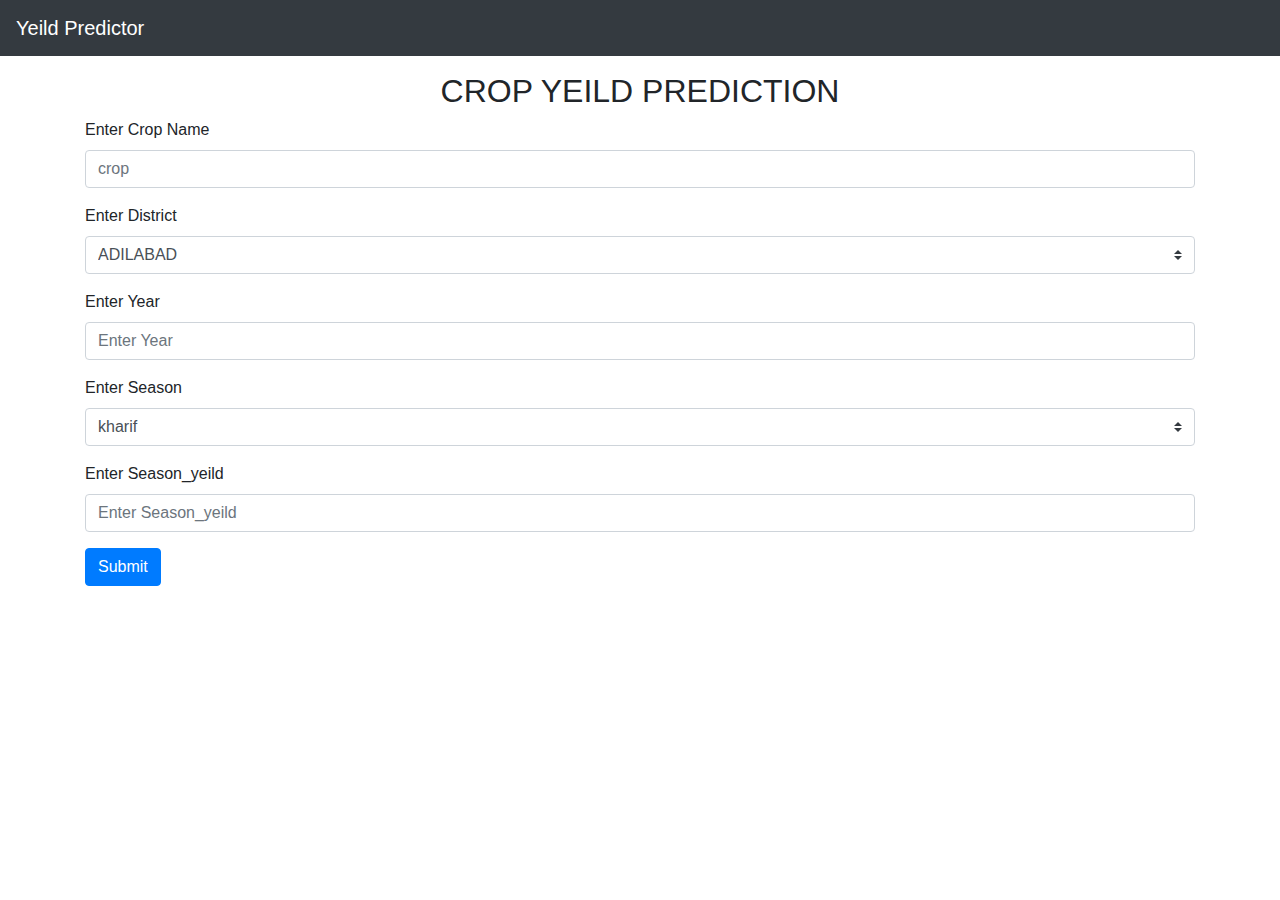
<file: templates/index.html>
<!doctype html>
<html lang="en">
  <head>
    
    <!-- Required meta tags -->
    <meta charset="utf-8">
    <meta name="viewreport" content="width=device-width, initial-scale=1, shrink-to-fit=no">

    <!-- Bootstrap CSS -->
    <link rel="stylesheet" href="https://maxcdn.bootstrapcdn.com/bootstrap/4.0.0/css/bootstrap.min.css" integrity="sha384-Gn5384xqQ1aoWXA+058RXPxPg6fy4IWvTNh0E263XmFcJlSAwiGgFAW/dAiS6JXm" crossorigin="anonymous">

    <title>Crop Yeild Prediction</title>
  </head>
  <body>
    <!-- <h1>Project</h1> -->

    <nav class="navbar navbar-expand-lg navbar-dark bg-dark" style="background-color: #e3f2fd;">
      <a class="navbar-brand" href="/">Yeild Predictor</a>
      <button class="navbar-toggler" type="button" data-toggle="collapse" data-target="#navbarNav" aria-controls="navbarNav" aria-expanded="false" aria-label="Toggle navigation">
        <span class="navbar-toggler-icon"></span>
      </button>
      <div class="collapse navbar-collapse" id="navbarNav">
        
      </div>
    </nav>

    <div class='container'>
      <h2 class="text-center mt-3">CROP YEILD PREDICTION</h2>
      <form action="/" method="POST">
        <div class="form-group">
          <label for="Crop">Enter Crop Name</label>
          <input type="text" class="form-control" id="Crop" name="Crop" placeholder="crop">
        </div>

        

        <div class="form-group">
          <label for="Dist_id">Enter District </label>
          <select class="form-control custom-select" name = "Dist_id" id="Dist_id">
            <option value="1">ADILABAD</option>
            <option value="2">BHADRADRI</option>
            <option value="3">HYDERABAD</option>
            <option value="4">JAGTIAL</option>
            <option value="5">JANGAON</option>
            <option value="6">JAYASHANKAR</option>
            <option value="7">JOGULAMBA</option>
            <option value="8">KAMAREDDY</option>
            <option value="9">KARIMNAGAR</option>
            <option value="10">KHAMMAM</option>
            <option value="11">KOMARAM BHEEM</option>
            <option value="12">MAHABUBNAGAR</option>
            <option value="13">MANCHERIAL</option>
            <option value="14">MEDAK</option>
            <option value="15">MEDCHAL MALKAJ</option>
            <option value="16">MAHABUBABAD</option>
            <option value="18">NAGARKURNOOL</option>
            <option value="19">NALAGONDA</option>
            <option value="21">NIRMAL</option>
            <option value="22">NIZAMABD</option>
            <option value="23">PEDDAPALLI</option>
            <option value="24">RAJANNA</option>
            <option value="25">RANGAREDDY</option>
            <option value="26">SANGAREDDY</option>
            <option value="27">SIDDIPET</option>
            <option value="28">SURYAPET</option>
            <option value="29">VIKARABAD</option>
            <option value="30">WANAPARTHY</option>
            <option value="31">WARANGAL RURAL</option>
            <option value="32">WARANGAL URBAN</option>
            <option value="33">YADADRI</option>
            

          </select>
        </div>

        <div class="form-group">
          <label for="Year">Enter Year</label>
          <input type="text" class="form-control" id="Year" name="Year" placeholder="Enter Year">
        </div>

        <div class="form-group">
          <label for="Season">Enter Season</label>
          <select class="form-control custom-select" name = "Season" id="Season">
            <option value="1">kharif</option>
            <option value="0">rabi</option>
          </select>
        </div>

        <div class="form-group">
          <label for="Season_yeild">Enter Season_yeild</label>
          <input type="text" class="form-control" id="Season_yeild" name="Season_yeild" placeholder="Enter Season_yeild">
        </div>
        
        <button class="btn btn-primary">Submit</button>
      </form>
    </div>
    

    <!-- Optional JavaScript -->
    <!-- jQuery first, then Popper.js, then Bootstrap JS -->
    <script src="https://code.jquery.com/jquery-3.2.1.slim.min.js" integrity="sha384-KJ3o2DKtIkvYIK3UENzmM7KCkRr/rE9/Qpg6aAZGJwFDMVNA/GpGFF93hXpG5KkN" crossorigin="anonymous"></script>
    <script src="https://cdnjs.cloudflare.com/ajax/libs/popper.js/1.12.9/umd/popper.min.js" integrity="sha384-ApNbgh9B+Y1QKtv3Rn7W3mgPxhU9K/ScQsAP7hUibX39j7fakFPskvXusvfa0b4Q" crossorigin="anonymous"></script>
    <script src="https://maxcdn.bootstrapcdn.com/bootstrap/4.0.0/js/bootstrap.min.js" integrity="sha384-JZR6Spejh4U02d8jOt6vLEHfe/JQGiRRSQQxSfFWpi1MquVdAyjUar5+76PVCmYl" crossorigin="anonymous"></script>
  </body>
</html>
</file>
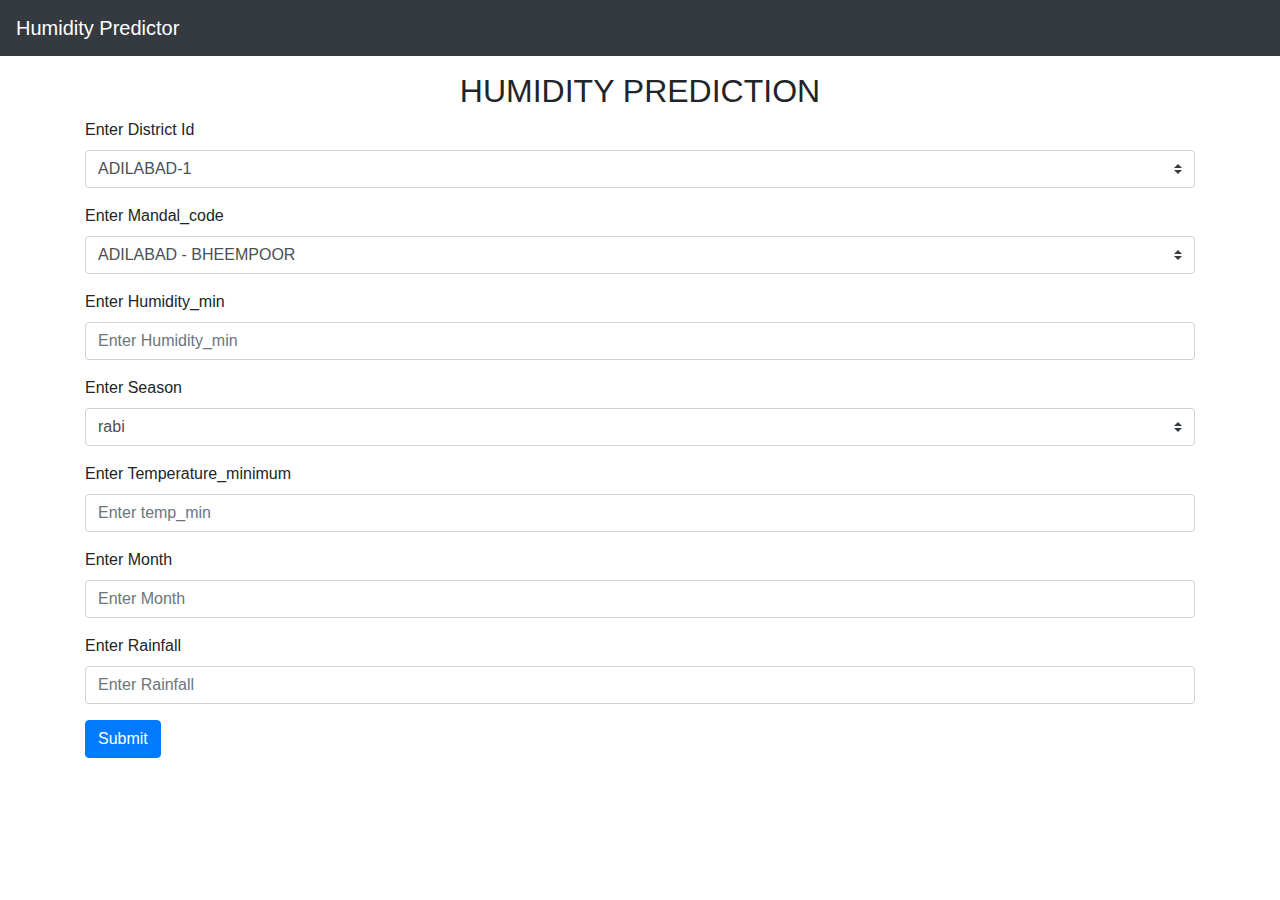
<file: templates/humi.html>
<!doctype html>
<html lang="en">
  <head>
    <!-- Required meta tags -->
    <meta charset="utf-8">
    <meta name="viewreport" content="width=device-width, initial-scale=1, shrink-to-fit=no">

    <!-- Bootstrap CSS -->
    <link rel="stylesheet" href="https://maxcdn.bootstrapcdn.com/bootstrap/4.0.0/css/bootstrap.min.css" integrity="sha384-Gn5384xqQ1aoWXA+058RXPxPg6fy4IWvTNh0E263XmFcJlSAwiGgFAW/dAiS6JXm" crossorigin="anonymous">

    <title>Humidity Prediction</title>
  </head>
  <body>
    <!-- <h1>Project</h1> -->

    <nav class="navbar navbar-expand-lg navbar-dark bg-dark" style="background-color: #e3f2fd;">
      <a class="navbar-brand" href="/">Humidity Predictor</a>
      <button class="navbar-toggler" type="button" data-toggle="collapse" data-target="#navbarNav" aria-controls="navbarNav" aria-expanded="false" aria-label="Toggle navigation">
        <span class="navbar-toggler-icon"></span>
      </button>
      <div class="collapse navbar-collapse" id="navbarNav">
        
      </div>
    </nav>

    <div class='container'>
      <h2 class="text-center mt-3">HUMIDITY PREDICTION</h2>
      <form action="/" method="POST">

        <div class="form-group">
          <label for="Dist_id">Enter District Id</label>
          <select class="form-control custom-select" name = "Dist_id" id="Dist_id">
            <option value="1">ADILABAD-1</option>
            <option value="11">KOMARAM BHEEM-11</option>
            <option value="13">MANCHERIAL-13</option>
            <option value="21">NIRMAL-21</option>
            <option value="22">NIZAMABAD-22</option>
          </select>
        </div>

        <div class="form-group">
          <label for="Mandal_Code">Enter Mandal_code</label>
          <select class="form-control custom-select" name = "Mandal_Code" id="Mandal_Code">
            <option value="61">ADILABAD - BHEEMPOOR</option>
            <option value="193">ADILABAD - JAINAD</option>
            <option value="54">ADILABAD - BELA</option>
            <option value="143">ADILABAD - GADIGUDA</option>
            <option value="380">ADILABAD - NARNOOR</option>
            <option value="187">ADILABAD - INDERAVELLY</option>
            <option value="165">ADILABAD - GUDIHATHNUR</option>
            <option value="6">ADILABAD - ADILABAD RURAL</option>
            <option value="7">ADILABAD - ADILABAD URBAN</option>
            <option value="327">ADILABAD - MAVALA</option>
            <option value="512">ADILABAD - TAMSI</option>
            <option value="511">ADILABAD - TALAMADUGU</option>
            <option value="50">ADILABAD - BAZARHATHNOOR</option>
            <option value="72">ADILABAD - BOATH</option>
            <option value="398">ADILABAD - NERADIGONDA</option>
            <option value="185">ADILABAD - ICHODA</option>
            <option value="496">ADILABAD - SIRIKONDA</option>
            <option value="194">KOMARAM BHEEM ASIFABAD - JAINOOR</option>
            <option value="499">KOMARAM BHEEM ASIFABAD - SIRPUR_U</option>
            <option value="284">KOMARAM BHEEM ASIFABAD - LINGAPUR</option>
            <option value="535">KOMARAM BHEEM ASIFABAD - TIRYANI</option>
            <option value="463">KOMARAM BHEEM ASIFABAD - REBBANA</option>
            <option value="27">KOMARAM BHEEM ASIFABAD - ASIFABAD</option>
            <option value="233">KOMARAM BHEEM ASIFABAD - KERAMERI</option>
            <option value="565">KOMARAM BHEEM ASIFABAD - WANKDI</option>
            <option value="208">KOMARAM BHEEM ASIFABAD - KAGAZNAG</option>
            <option value="498">KOMARAM BHEEM ASIFABAD - SIRPUR_T</option>
            <option value="269">KOMARAM BHEEM ASIFABAD - KOUTHALA</option>
            <option value="100">KOMARAM BHEEM ASIFABAD - CHINTALA MANEPALLY</option>
            <option value="53">KOMARAM BHEEM ASIFABAD - BEJJUR</option>
            <option value="434">KOMARAM BHEEM ASIFABAD - PENCHIKAIPET</option>
            <option value="110">KOMARAM BHEEM ASIFABAD - DAHEGAO</option>
            <option value="200">MANCHERIAL - JANNARAM</option>
            <option value="115">MANCHERIAL - DANDEPALLE</option>
            <option value="286">MANCHERIAL - LUXETTIPET</option>
            <option value="171">MANCHERIAL - HAJIPUR</option>
            <option value="228">MANCHERIAL - KASIPET</option>
            <option value="513">MANCHERIAL - TANDUR</option>
            <option value="60">MANCHERIAL - BHEEMINI</option>
            <option value="223">MANCHERIAL - KANNEPALLI</option>
            <option value="555">MANCHERIAL - VEMANAPALLE</option>
            <option value="397">MANCHERIAL - NENNAL</option>
            <option value="55">MANCHERIAL - BELLAMPALLE</option>
            <option value="313">MANCHERIAL - MANDAMARRI</option>
            <option value="387">MANCHERIAL - NASPUR</option>
            <option value="195">MANCHERIAL - JAIPUR</option>
            <option value="63">MANCHERIAL - BHIMARAM</option>
            <option value="88">MANCHERIAL - CHENNUR</option>
            <option value="261">MANCHERIAL - KOTAPALLE</option>
            <option value="272">NIRMAL - KUBEER</option>
            <option value="516">NIRMAL - TANUR</option>
            <option value="47">NIRMAL - BASAR</option>
            <option value="346">NIRMAL - MUDHOLE</option>
            <option value="57">NIRMAL - BHAINSA</option>
            <option value="276">NIRMAL - KUNTALA</option>
            <option value="383">NIRMAL - NARSAPUR_G</option>
            <option value="285">NIRMAL - LOKESWARAM</option>
            <option value="128">NIRMAL - DILAWARPUR</option>
            <option value="475">NIRMAL - SARANGAPUR</option>
            <option value="402">NIRMAL - NIRMAL</option>
            <option value="403">NIRMAL - NIRMAL_RURAL</option>
            <option value="501">NIRMAL - SOAN</option>
            <option value="279">NIRMAL - LAXMANCHANDA</option>
            <option value="309">NIRMAL - MAMDA</option>
            <option value="433">NIRMAL - PEMBI</option>
            <option value="240">NIRMAL - KHANAPUR</option>
            <option value="206">NIRMAL - KADDAMPEDDUR</option>
            <option value="117">NIRMAL - DASTUARABAD</option>
            <option value="389">NIZAMABAD - NAVIPET</option>
            <option value="372">NIZAMABAD - NANDIPET</option>
            <option value="26">NIZAMABAD - ARMUR</option>
            <option value="42">NIZAMABAD - BALKONDA</option>
            <option value="355">NIZAMABAD - MUPKAL</option> 
            <option value="332">NIZAMABAD - MENDORA</option>
            <option value="332">NIZAMABAD - YERGATLA</option>
            <option value="580">NIZAMABAD - KAMMARPALLE</option>
            <option value="217">NIZAMABAD - MORTAD</option>
            <option value="342">NIZAMABAD - VAILPUR</option>
            <option value="545">NIZAMABAD - JAKRANPALLE</option>
            <option value="197">NIZAMABAD - MAKLOOR</option> 
            <option value="302">NIZAMABAD - NIZAMAB</option>
            <option value="404">NIZAMABAD - NIZAMABAD_NORTH</option>
            <option value="574">NIZAMABAD - YEDA_PALLE</option>
            <option value="461">NIZAMABAD - RANJAL</option>
            <option value="73">NIZAMABAD - BODHAN</option>
            <option value="263">NIZAMABAD - KOTGIRI</option>
            <option value="468">NIZAMABAD - RUDRUR</option> 
            <option value="548">NIZAMABAD - VARNI</option>
            <option value="405">NIZAMABAD - NIZAMABAD_RURAL</option>
            <option value="406">NIZAMABAD - NIZAMABAD_SOUTH</option>
            <option value="349">NIZAMABAD - MUGPAL</option>
            <option value="127">NIZAMABAD - DICHPALLE</option>
            <option value="186">NIZAMABAD - INDALWAI</option>
            <option value="125">NIZAMABAD - DHARPALLE</option> 
            <option value="59">NIZAMABAD - BHEEMGAL</option>
            <option value="497">NIZAMABAD - SIRKONDA</option>
            <option value="343">NIZAMABAD - MOSRA</option>
            <option value="82">NIZAMABAD - CHANDUR</option>
                       
          </select>
        </div>

        <div class="form-group">
          <label for="Humidity_min">Enter Humidity_min</label>
          <input type="text" class="form-control" id="Humidity_min" name="Humidity_min" placeholder="Enter Humidity_min">
        </div>

        <div class="form-group">
          <label for="CropSeason_id">Enter Season</label>
          <select class="form-control custom-select" name = "CropSeason_id" id="CropSeason_id">
            <option value="1">rabi</option>
            <option value="2">kharif</option>
          </select>
        </div>
        
        <div class="form-group">
          <label for="Temp_min">Enter Temperature_minimum</label>
          <input type="text" class="form-control" id="Temp_min" name="Temp_min" placeholder="Enter temp_min">
        </div>
       


        <div class="form-group">
          <label for="Date_month">Enter Month</label>
          <input type="text" class="form-control" id="Date_month" name="Date_month" placeholder="Enter Month">
        </div>

        <div class="form-group">
          <label for="Rainfall">Enter Rainfall</label>
          <input type="text" class="form-control" id="Rainfall" name="Rainfall" placeholder="Enter Rainfall">
        </div>

        
        
        <button class="btn btn-primary">Submit</button>
      </form>
    </div>
    

    <!-- Optional JavaScript -->
    <!-- jQuery first, then Popper.js, then Bootstrap JS -->
    <script src="https://code.jquery.com/jquery-3.2.1.slim.min.js" integrity="sha384-KJ3o2DKtIkvYIK3UENzmM7KCkRr/rE9/Qpg6aAZGJwFDMVNA/GpGFF93hXpG5KkN" crossorigin="anonymous"></script>
    <script src="https://cdnjs.cloudflare.com/ajax/libs/popper.js/1.12.9/umd/popper.min.js" integrity="sha384-ApNbgh9B+Y1QKtv3Rn7W3mgPxhU9K/ScQsAP7hUibX39j7fakFPskvXusvfa0b4Q" crossorigin="anonymous"></script>
    <script src="https://maxcdn.bootstrapcdn.com/bootstrap/4.0.0/js/bootstrap.min.js" integrity="sha384-JZR6Spejh4U02d8jOt6vLEHfe/JQGiRRSQQxSfFWpi1MquVdAyjUar5+76PVCmYl" crossorigin="anonymous"></script>
  </body>
</html>
</file>
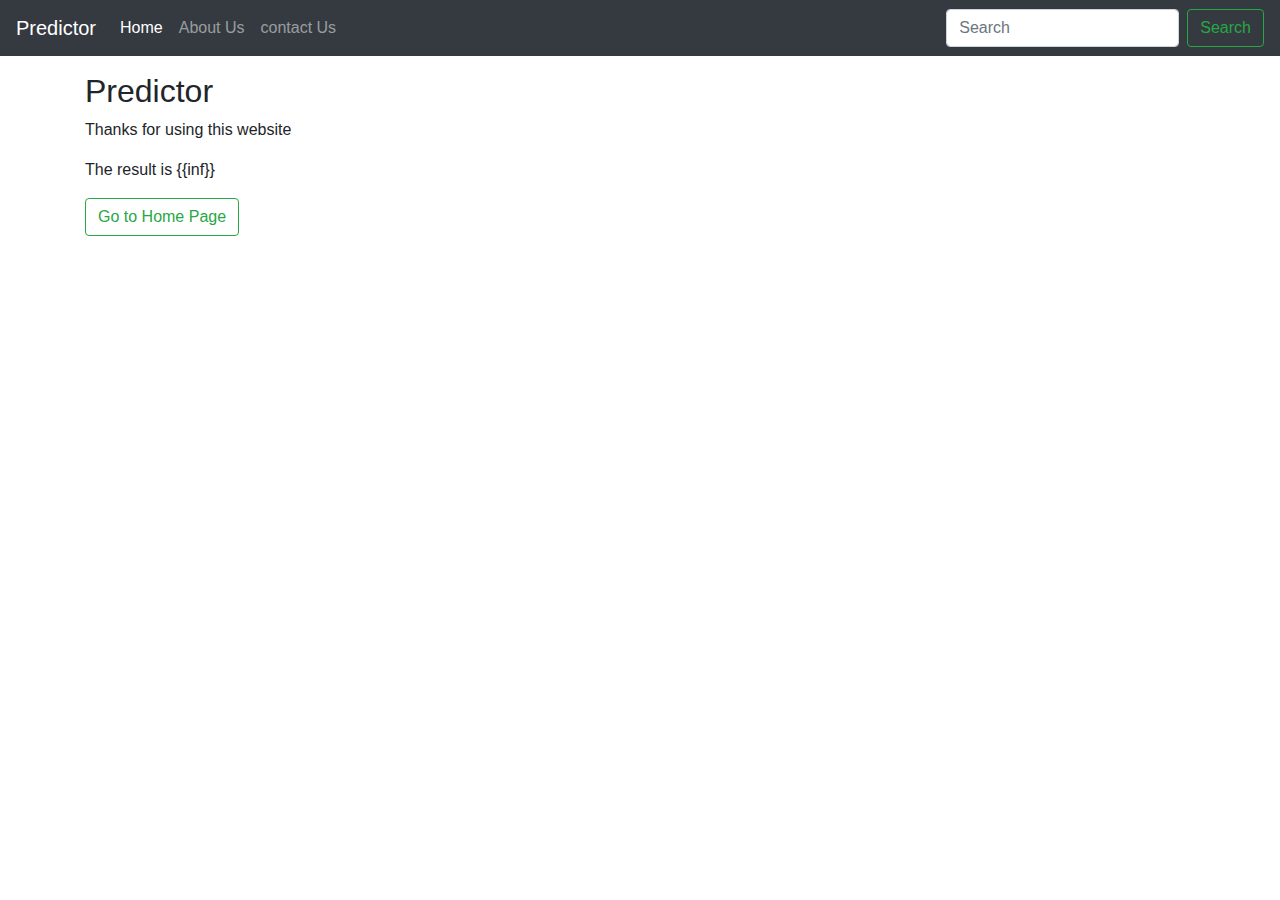
<file: templates/show.html>
<!doctype html>
<html lang="en">
  <head>
    <!-- Required meta tags -->
    <meta charset="utf-8">
    <meta name="viewport" content="width=device-width, initial-scale=1, shrink-to-fit=no">

    <!-- Bootstrap CSS -->
    <link rel="stylesheet" href="https://maxcdn.bootstrapcdn.com/bootstrap/4.0.0/css/bootstrap.min.css" integrity="sha384-Gn5384xqQ1aoWXA+058RXPxPg6fy4IWvTNh0E263XmFcJlSAwiGgFAW/dAiS6JXm" crossorigin="anonymous">

    <title>Predictor</title>
  </head>
  <body>
    <!-- <h1>Project</h1> -->

    <nav class="navbar navbar-expand-lg navbar-dark bg-dark">
      <a class="navbar-brand" href="/">Predictor</a>
      <button class="navbar-toggler" type="button" data-toggle="collapse" data-target="#navbarSupportedContent" aria-controls="navbarSupportedContent" aria-expanded="false" aria-label="Toggle navigation">
        <span class="navbar-toggler-icon"></span>
      </button>
    
      <div class="collapse navbar-collapse" id="navbarSupportedContent">
        <ul class="navbar-nav mr-auto">
          <li class="nav-item active">
            <a class="nav-link" href="/">Home <span class="sr-only">(current)</span></a>
          </li>
          <li class="nav-item">
            <a class="nav-link" href="#">About Us</a>
          </li>
          
          <li class="nav-item">
            <a class="nav-link" href="#">contact Us</a>
          </li>
        </ul>
        <form class="form-inline my-2 my-lg-0">
          <input class="form-control mr-sm-2" type="search" placeholder="Search" aria-label="Search">
          <button class="btn btn-outline-success my-2 my-sm-0" type="submit">Search</button>
        </form>
      </div>
    </nav>

    <div class='container'>
      <h2 class="mt-3">Predictor</h2>
      <p>Thanks for using this website</p>
      <p>The result is {{inf}}</p>
      <a href="/">
          <button class="btn btn-outline-success my-2 my-sm-0" type="submit">Go to Home Page</button>
     </a>
    </div>
    

    <!-- Optional JavaScript -->
    <!-- jQuery first, then Popper.js, then Bootstrap JS -->
    <script src="https://code.jquery.com/jquery-3.2.1.slim.min.js" integrity="sha384-KJ3o2DKtIkvYIK3UENzmM7KCkRr/rE9/Qpg6aAZGJwFDMVNA/GpGFF93hXpG5KkN" crossorigin="anonymous"></script>
    <script src="https://cdnjs.cloudflare.com/ajax/libs/popper.js/1.12.9/umd/popper.min.js" integrity="sha384-ApNbgh9B+Y1QKtv3Rn7W3mgPxhU9K/ScQsAP7hUibX39j7fakFPskvXusvfa0b4Q" crossorigin="anonymous"></script>
    <script src="https://maxcdn.bootstrapcdn.com/bootstrap/4.0.0/js/bootstrap.min.js" integrity="sha384-JZR6Spejh4U02d8jOt6vLEHfe/JQGiRRSQQxSfFWpi1MquVdAyjUar5+76PVCmYl" crossorigin="anonymous"></script>
  </body>
</html>
</file>
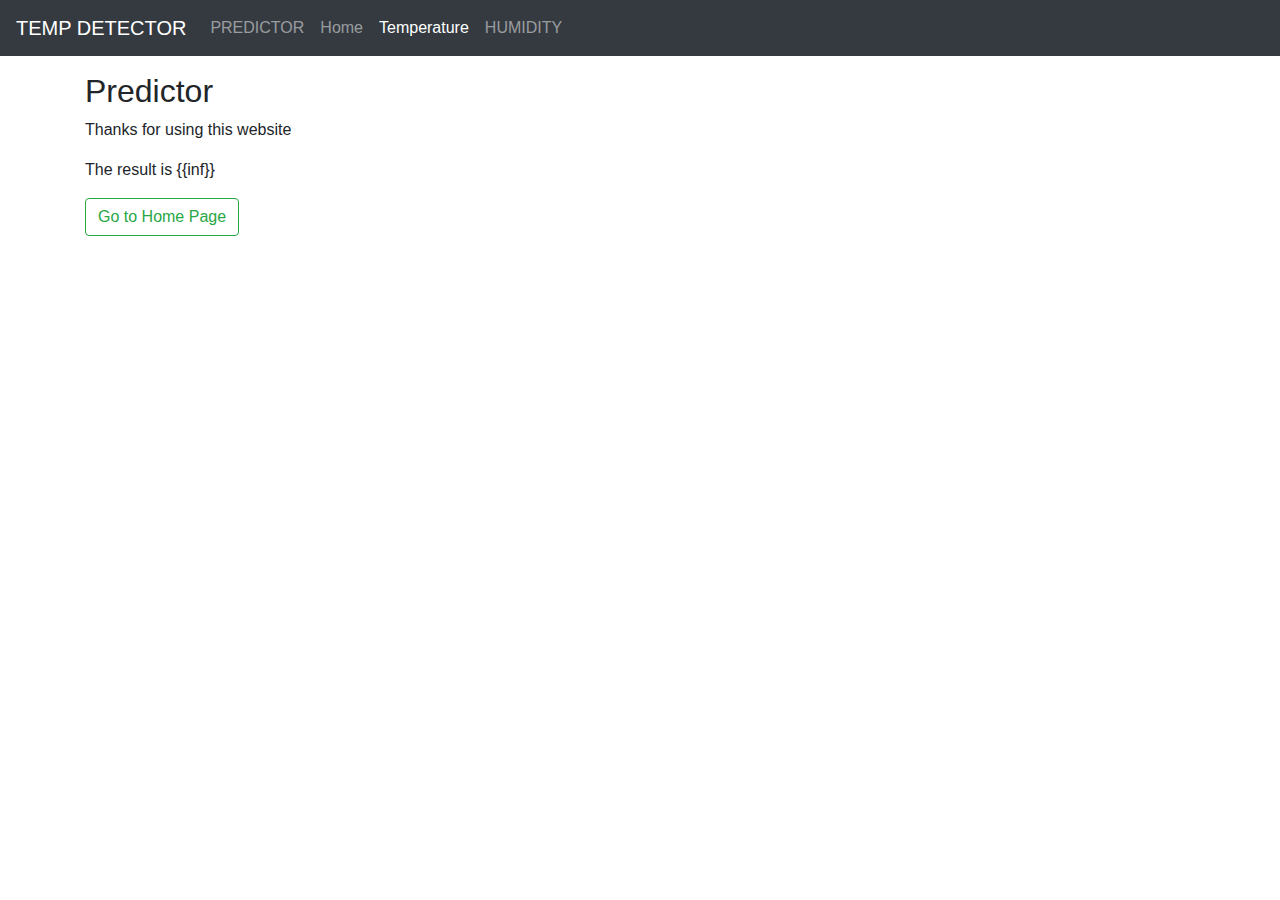
<file: templates/show1.html>
<!doctype html>
<html lang="en">
  <head>
    <!-- Required meta tags -->
    <meta charset="utf-8">
    <meta name="viewport" content="width=device-width, initial-scale=1, shrink-to-fit=no">

    <!-- Bootstrap CSS -->
    <link rel="stylesheet" href="https://maxcdn.bootstrapcdn.com/bootstrap/4.0.0/css/bootstrap.min.css" integrity="sha384-Gn5384xqQ1aoWXA+058RXPxPg6fy4IWvTNh0E263XmFcJlSAwiGgFAW/dAiS6JXm" crossorigin="anonymous">

    <title>Predictor</title>
  </head>
  <body>
    <!-- <h1>Project</h1> -->
   
    </style>

    
    <nav class="navbar navbar-expand-lg navbar-dark bg-dark" style="background-color: #e3f2fd;">
      <a class="navbar-brand" href="/">TEMP DETECTOR</a>
      <button class="navbar-toggler" type="button" data-toggle="collapse" data-target="#navbarNav" aria-controls="navbarNav" aria-expanded="false" aria-label="Toggle navigation">
        <span class="navbar-toggler-icon"></span>
      </button>
      <div class="collapse navbar-collapse" id="navbarNav">
        <ul class="navbar-nav">
          <li class="nav-item">
            <a class="nav-link" href="/index">PREDICTOR <span class="sr-only">(current)</span></a>
          </li>
          <li class="nav-item">
            <a class="nav-link" href="/">Home</a>
          </li>
          <li class="nav-item active">
            <a class="nav-link" href="/temp">Temperature</a>
          </li>
          <li class="nav-item">
              <a class="nav-link" href="humi.html">HUMIDITY</a>
            </li>
        </ul>
      </div>
    </nav>

    <div class='container'>
      <h2 class="mt-3">Predictor</h2>
      <p>Thanks for using this website</p>
      <p>The result is {{inf}}</p>
      <a href="/">
          <button class="btn btn-outline-success my-2 my-sm-0" type="submit">Go to Home Page</button>
      </a>
      <br>
      <br>
      
     
    </div>
    

    <!-- Optional JavaScript -->
    <!-- jQuery first, then Popper.js, then Bootstrap JS -->
    <script src="https://code.jquery.com/jquery-3.2.1.slim.min.js" integrity="sha384-KJ3o2DKtIkvYIK3UENzmM7KCkRr/rE9/Qpg6aAZGJwFDMVNA/GpGFF93hXpG5KkN" crossorigin="anonymous"></script>
    <script src="https://cdnjs.cloudflare.com/ajax/libs/popper.js/1.12.9/umd/popper.min.js" integrity="sha384-ApNbgh9B+Y1QKtv3Rn7W3mgPxhU9K/ScQsAP7hUibX39j7fakFPskvXusvfa0b4Q" crossorigin="anonymous"></script>
    <script src="https://maxcdn.bootstrapcdn.com/bootstrap/4.0.0/js/bootstrap.min.js" integrity="sha384-JZR6Spejh4U02d8jOt6vLEHfe/JQGiRRSQQxSfFWpi1MquVdAyjUar5+76PVCmYl" crossorigin="anonymous"></script>
  </body>
</html>
</file>
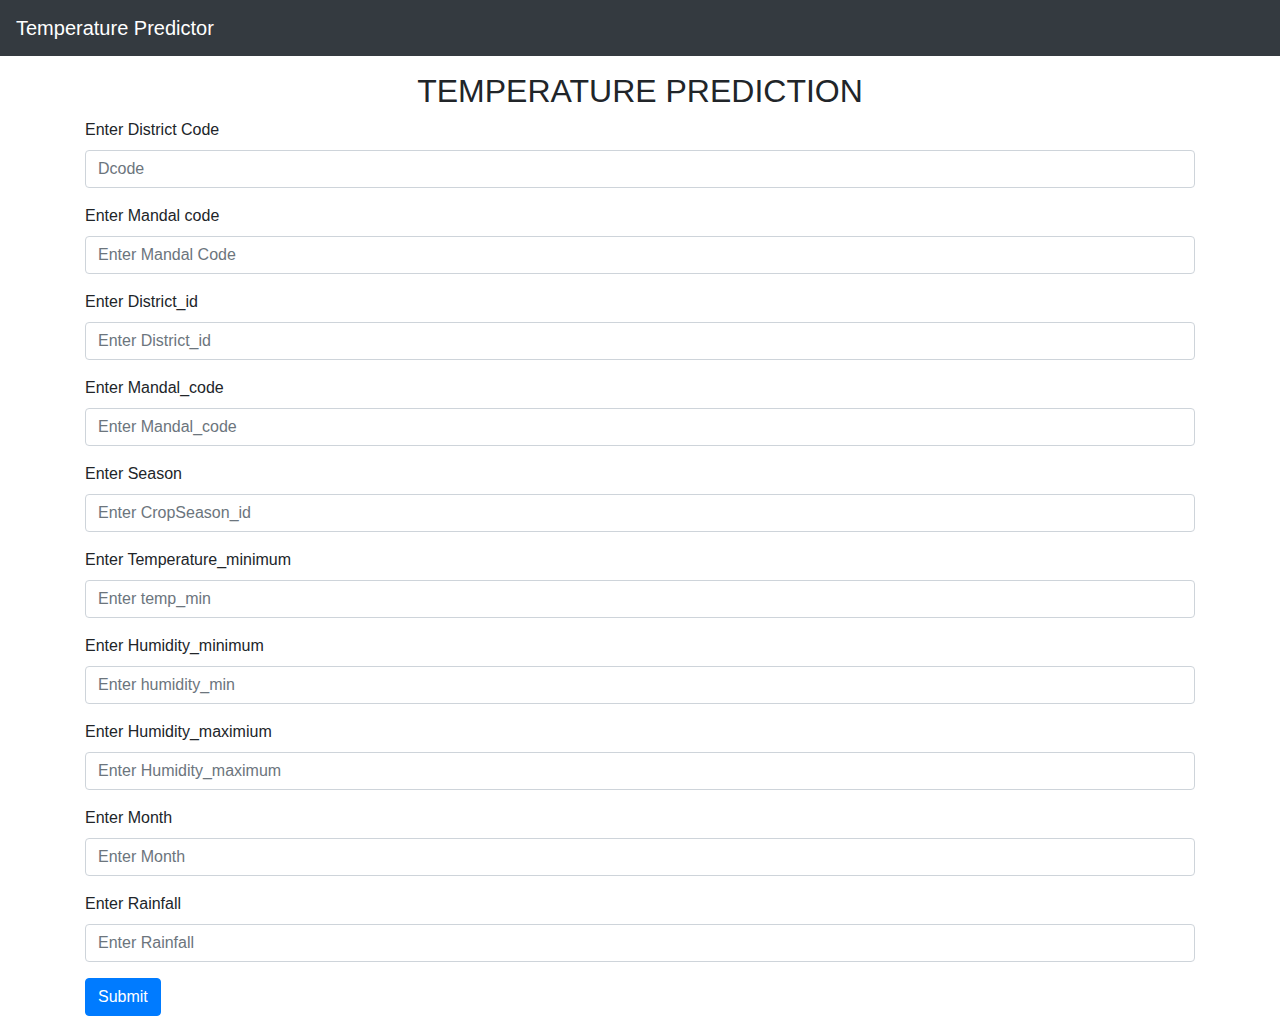
<file: templates/t1.html>
<!doctype html>
<html lang="en">
  <head>
    <!-- Required meta tags -->
    <meta charset="utf-8">
    <meta name="viewport" content="width=device-width, initial-scale=1, shrink-to-fit=no">

    <!-- Bootstrap CSS -->
    <link rel="stylesheet" href="https://maxcdn.bootstrapcdn.com/bootstrap/4.0.0/css/bootstrap.min.css" integrity="sha384-Gn5384xqQ1aoWXA+058RXPxPg6fy4IWvTNh0E263XmFcJlSAwiGgFAW/dAiS6JXm" crossorigin="anonymous">

    <title>Temperature Prediction</title>
  </head>
  <body>
    <!-- <h1>Project</h1> -->

    <nav class="navbar navbar-expand-lg navbar-dark bg-dark" style="background-color: #e3f2fd;">
      <a class="navbar-brand" href="/">Temperature Predictor</a>
      <button class="navbar-toggler" type="button" data-toggle="collapse" data-target="#navbarNav" aria-controls="navbarNav" aria-expanded="false" aria-label="Toggle navigation">
        <span class="navbar-toggler-icon"></span>
      </button>
      <div class="collapse navbar-collapse" id="navbarNav">
        
      </div>
    </nav>

    <div class='container'>
      <h2 class="text-center mt-3">TEMPERATURE PREDICTION</h2>
      <form action="/" method="POST">
        <div class="form-group">
          <label for="Dcode">Enter District Code</label>
          <input type="text" class="form-control" id="Dcode" name="Dcode" placeholder="Dcode">
        </div>

        <div class="form-group">
          <label for="Mcode">Enter Mandal code</label>
          <input type="text" class="form-control" id="Mcode" name="Mcode" placeholder="Enter Mandal Code">
        </div>

        <div class="form-group">
          <label for="Dist_id">Enter District_id</label>
          <input type="text" class="form-control" id="Dist_id" name="Dist_id" placeholder="Enter District_id">
        </div>

        <div class="form-group">
          <label for="Mandal Code">Enter Mandal_code</label>
          <input type="text" class="form-control" id="Mandal Code" name="Mandal Code" placeholder="Enter Mandal_code">
        </div>

        <div class="form-group">
          <label for="CropSeason_id">Enter Season</label>
          <input type="text" class="form-control" id="CropSeason_id" name="CropSeason_id" placeholder="Enter CropSeason_id">
        </div>
        
        <div class="form-group">
          <label for="Temp_min">Enter Temperature_minimum</label>
          <input type="text" class="form-control" id="Temp_min" name="Temp_min" placeholder="Enter temp_min">
        </div>
       
        <div class="form-group">
          <label for="Humidity_min">Enter Humidity_minimum</label>
          <input type="text" class="form-control" id="Humidity_min" name="Humidity_min" placeholder="Enter humidity_min">
        </div>
 
        <div class="form-group">
          <label for="Humidity_max">Enter Humidity_maximium</label>
          <input type="text" class="form-control" id="Humidity_max" name="Humidity_max" placeholder="Enter Humidity_maximum">
        </div>


        <div class="form-group">
          <label for="Date_month">Enter Month</label>
          <input type="text" class="form-control" id="Date_month" name="Date_month" placeholder="Enter Month">
        </div>

        <div class="form-group">
          <label for="Rainfall">Enter Rainfall</label>
          <input type="text" class="form-control" id="Rainfall" name="Rainfall" placeholder="Enter Rainfall">
        </div>

        
        
        <button class="btn btn-primary">Submit</button>
      </form>
    </div>
    

    <!-- Optional JavaScript -->
    <!-- jQuery first, then Popper.js, then Bootstrap JS -->
    <script src="https://code.jquery.com/jquery-3.2.1.slim.min.js" integrity="sha384-KJ3o2DKtIkvYIK3UENzmM7KCkRr/rE9/Qpg6aAZGJwFDMVNA/GpGFF93hXpG5KkN" crossorigin="anonymous"></script>
    <script src="https://cdnjs.cloudflare.com/ajax/libs/popper.js/1.12.9/umd/popper.min.js" integrity="sha384-ApNbgh9B+Y1QKtv3Rn7W3mgPxhU9K/ScQsAP7hUibX39j7fakFPskvXusvfa0b4Q" crossorigin="anonymous"></script>
    <script src="https://maxcdn.bootstrapcdn.com/bootstrap/4.0.0/js/bootstrap.min.js" integrity="sha384-JZR6Spejh4U02d8jOt6vLEHfe/JQGiRRSQQxSfFWpi1MquVdAyjUar5+76PVCmYl" crossorigin="anonymous"></script>
  </body>
</html>
</file>
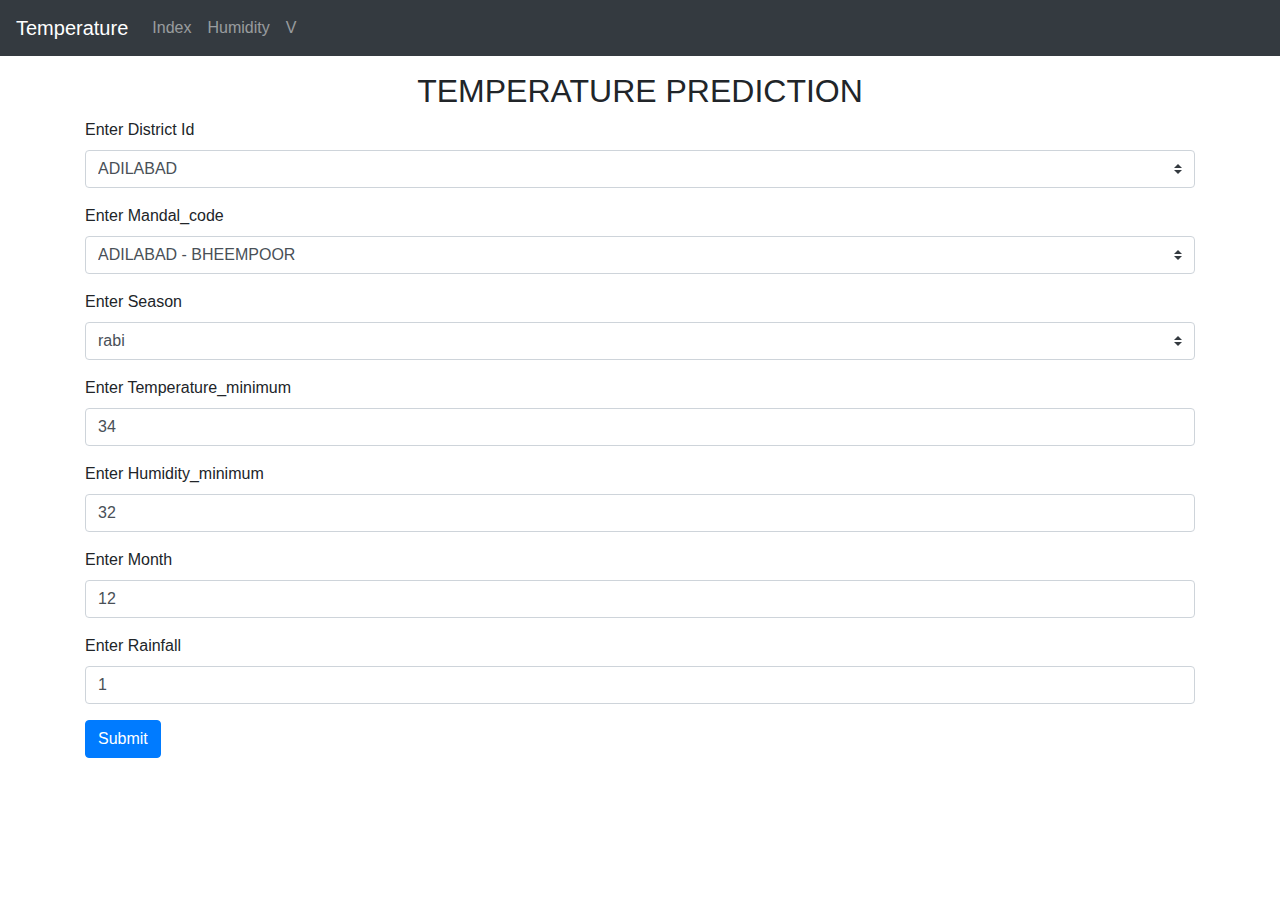
<file: templates/temp.html>
<!doctype html>
<html lang="en">
  <head>
    <!-- Required meta tags -->
    <meta charset="utf-8">
    <meta name="viewport" content="width=device-width, initial-scale=1, shrink-to-fit=no">

    <!-- Bootstrap CSS -->
    <link rel="stylesheet" href="https://maxcdn.bootstrapcdn.com/bootstrap/4.0.0/css/bootstrap.min.css" integrity="sha384-Gn5384xqQ1aoWXA+058RXPxPg6fy4IWvTNh0E263XmFcJlSAwiGgFAW/dAiS6JXm" crossorigin="anonymous">

    <title>Temperature Prediction</title>
  </head>
  <body>
    <!-- <h1>Project</h1> -->

    <nav class="navbar navbar-expand-lg navbar-dark bg-dark" style="background-color: #e3f2fd;">
      <a class="navbar-brand" href="/">Temperature</a>
      <button class="navbar-toggler" type="button" data-toggle="collapse" data-target="#navbarNav" aria-controls="navbarNav" aria-expanded="false" aria-label="Toggle navigation">
        <span class="navbar-toggler-icon"></span>
      </button>
      <div class="collapse navbar-collapse" id="navbarNav">
        <ul class="navbar-nav">
          <li class="nav-item">
            <a class="nav-link" href="/index">Index <span class="sr-only">(current)</span></a>
          </li>
          <li class="nav-item">
            <a class="nav-link" href="/humi">Humidity</a>
          </li>
         <!-- <li class="nav-item active">
            <a class="nav-link" href="/precautions">COVID PRECAUTIONS</a>
          </li>-->
          <li class="nav-item">
              <a class="nav-link" href="/updates">V</a>
            </li>
        </ul>
      </div>
    </nav>


    <!-- <nav class="navbar navbar-expand-lg navbar-dark bg-dark" style="background-color: #e3f2fd;">
      <a class="navbar-brand" href="/">Temperature Predictor</a>
      <button class="navbar-toggler" type="button" data-toggle="collapse" data-target="#navbarNav" aria-controls="navbarNav" aria-expanded="false" aria-label="Toggle navigation">
        <span class="navbar-toggler-icon"></span>
      </button>
      <div class="collapse navbar-collapse" id="navbarNav">
        
      </div>
    </nav> -->

    <div class='container'>
      <h2 class="text-center mt-3">TEMPERATURE PREDICTION</h2>
      <form action="/" method="POST">


        <div class="form-group">
          <label for="Dist_id">Enter District Id</label>
          <select class="form-control custom-select" name = "Dist_id" id="Dist_id">
            <option value="1">ADILABAD</option>
            <option value="11">KOMARAM BHEEM</option>
            <option value="13">MANCHERIAL-13</option>
            <option value="21">NIRMAL-21</option>
            <option value="22">NIZAMABAD-22</option>
          </select>
        </div>

        <div class="form-group">
          <label for="Mandal Code">Enter Mandal_code</label>
          <select class="form-control custom-select" name = "Mandal Code" id="Mandal Code">
            <option value="61">ADILABAD - BHEEMPOOR</option>
            <option value="193">ADILABAD - JAINAD</option>
            <option value="54">ADILABAD - BELA</option>
            <option value="143">ADILABAD - GADIGUDA</option>
            <option value="380">ADILABAD - NARNOOR</option>
            <option value="187">ADILABAD - INDERAVELLY</option>
            <option value="165">ADILABAD - GUDIHATHNUR</option>
            <option value="6">ADILABAD - ADILABAD RURAL</option>
            <option value="7">ADILABAD - ADILABAD URBAN</option>
            <option value="327">ADILABAD - MAVALA</option>
            <option value="512">ADILABAD - TAMSI</option>
            <option value="511">ADILABAD - TALAMADUGU</option>
            <option value="50">ADILABAD - BAZARHATHNOOR</option>
            <option value="72">ADILABAD - BOATH</option>
            <option value="398">ADILABAD - NERADIGONDA</option>
            <option value="185">ADILABAD - ICHODA</option>
            <option value="496">ADILABAD - SIRIKONDA</option>
            <option value="194">KOMARAM BHEEM ASIFABAD - JAINOOR</option>
            <option value="499">KOMARAM BHEEM ASIFABAD - SIRPUR_U</option>
            <option value="284">KOMARAM BHEEM ASIFABAD - LINGAPUR</option>
            <option value="535">KOMARAM BHEEM ASIFABAD - TIRYANI</option>
            <option value="463">KOMARAM BHEEM ASIFABAD - REBBANA</option>
            <option value="27">KOMARAM BHEEM ASIFABAD - ASIFABAD</option>
            <option value="233">KOMARAM BHEEM ASIFABAD - KERAMERI</option>
            <option value="565">KOMARAM BHEEM ASIFABAD - WANKDI</option>
            <option value="208">KOMARAM BHEEM ASIFABAD - KAGAZNAG</option>
            <option value="498">KOMARAM BHEEM ASIFABAD - SIRPUR_T</option>
            <option value="269">KOMARAM BHEEM ASIFABAD - KOUTHALA</option>
            <option value="100">KOMARAM BHEEM ASIFABAD - CHINTALA MANEPALLY</option>
            <option value="53">KOMARAM BHEEM ASIFABAD - BEJJUR</option>
            <option value="434">KOMARAM BHEEM ASIFABAD - PENCHIKAIPET</option>
            <option value="110">KOMARAM BHEEM ASIFABAD - DAHEGAO</option>
            <option value="200">MANCHERIAL - JANNARAM</option>
            <option value="115">MANCHERIAL - DANDEPALLE</option>
            <option value="286">MANCHERIAL - LUXETTIPET</option>
            <option value="171">MANCHERIAL - HAJIPUR</option>
            <option value="228">MANCHERIAL - KASIPET</option>
            <option value="513">MANCHERIAL - TANDUR</option>
            <option value="60">MANCHERIAL - BHEEMINI</option>
            <option value="223">MANCHERIAL - KANNEPALLI</option>
            <option value="555">MANCHERIAL - VEMANAPALLE</option>
            <option value="397">MANCHERIAL - NENNAL</option>
            <option value="55">MANCHERIAL - BELLAMPALLE</option>
            <option value="313">MANCHERIAL - MANDAMARRI</option>
            <option value="387">MANCHERIAL - NASPUR</option>
            <option value="195">MANCHERIAL - JAIPUR</option>
            <option value="63">MANCHERIAL - BHIMARAM</option>
            <option value="88">MANCHERIAL - CHENNUR</option>
            <option value="261">MANCHERIAL - KOTAPALLE</option>
            <option value="272">NIRMAL - KUBEER</option>
            <option value="516">NIRMAL - TANUR</option>
            <option value="47">NIRMAL - BASAR</option>
            <option value="346">NIRMAL - MUDHOLE</option>
            <option value="57">NIRMAL - BHAINSA</option>
            <option value="276">NIRMAL - KUNTALA</option>
            <option value="383">NIRMAL - NARSAPUR_G</option>
            <option value="285">NIRMAL - LOKESWARAM</option>
            <option value="128">NIRMAL - DILAWARPUR</option>
            <option value="475">NIRMAL - SARANGAPUR</option>
            <option value="402">NIRMAL - NIRMAL</option>
            <option value="403">NIRMAL - NIRMAL_RURAL</option>
            <option value="501">NIRMAL - SOAN</option>
            <option value="279">NIRMAL - LAXMANCHANDA</option>
            <option value="309">NIRMAL - MAMDA</option>
            <option value="433">NIRMAL - PEMBI</option>
            <option value="240">NIRMAL - KHANAPUR</option>
            <option value="206">NIRMAL - KADDAMPEDDUR</option>
            <option value="117">NIRMAL - DASTUARABAD</option>
            <option value="389">NIZAMABAD - NAVIPET</option>
            <option value="372">NIZAMABAD - NANDIPET</option>
            <option value="26">NIZAMABAD - ARMUR</option>
            <option value="42">NIZAMABAD - BALKONDA</option>
            <option value="355">NIZAMABAD - MUPKAL</option> 
            <option value="332">NIZAMABAD - MENDORA</option>
            <option value="332">NIZAMABAD - YERGATLA</option>
            <option value="580">NIZAMABAD - KAMMARPALLE</option>
            <option value="217">NIZAMABAD - MORTAD</option>
            <option value="342">NIZAMABAD - VAILPUR</option>
            <option value="545">NIZAMABAD - JAKRANPALLE</option>
            <option value="197">NIZAMABAD - MAKLOOR</option> 
            <option value="302">NIZAMABAD - NIZAMAB</option>
            <option value="404">NIZAMABAD - NIZAMABAD_NORTH</option>
            <option value="574">NIZAMABAD - YEDA_PALLE</option>
            <option value="461">NIZAMABAD - RANJAL</option>
            <option value="73">NIZAMABAD - BODHAN</option>
            <option value="263">NIZAMABAD - KOTGIRI</option>
            <option value="468">NIZAMABAD - RUDRUR</option> 
            <option value="548">NIZAMABAD - VARNI</option>
            <option value="405">NIZAMABAD - NIZAMABAD_RURAL</option>
            <option value="406">NIZAMABAD - NIZAMABAD_SOUTH</option>
            <option value="349">NIZAMABAD - MUGPAL</option>
            <option value="127">NIZAMABAD - DICHPALLE</option>
            <option value="186">NIZAMABAD - INDALWAI</option>
            <option value="125">NIZAMABAD - DHARPALLE</option> 
            <option value="59">NIZAMABAD - BHEEMGAL</option>
            <option value="497">NIZAMABAD - SIRKONDA</option>
            <option value="343">NIZAMABAD - MOSRA</option>
            <option value="82">NIZAMABAD - CHANDUR</option>
                       
          </select>
        </div>

        <div class="form-group">
          <label for="CropSeason_id">Enter Season</label>
          <select class="form-control custom-select" name = "CropSeason_id" id="CropSeason_id"> 
            <option value="1">rabi</option>
            <option value="2">kharif</option>
          </select>
        </div>
        
        <div class="form-group">
          <label for="Temp_min">Enter Temperature_minimum</label>
          <input type="text" class="form-control" id="Temp_min" name="Temp_min" placeholder="temp_min" value="34">
        </div>
       
        <div class="form-group">
          <label for="Humidity_min">Enter Humidity_minimum</label>
          <input type="text" class="form-control" id="Humidity_min" name="Humidity_min" placeholder="Enter humidity_min" value="32">
        </div>
        
        <div class="form-group">
          <label for="Date_month">Enter Month</label>
          <input type="text" class="form-control" id="Date_month" name=Date_month placeholder="Enter Month" value="12">
        </div>

        <div class="form-group">
          <label for="Rainfall">Enter Rainfall</label>
          <input type="text" class="form-control" id="Rainfall" name="Rainfall" placeholder="Enter Rainfall" value="1">
        </div>

        
        
        <button class="btn btn-primary">Submit</button>
      </form>
    </div>
    

    <!-- Optional JavaScript -->
    <!-- jQuery first, then Popper.js, then Bootstrap JS -->
    <script src="https://code.jquery.com/jquery-3.2.1.slim.min.js" integrity="sha384-KJ3o2DKtIkvYIK3UENzmM7KCkRr/rE9/Qpg6aAZGJwFDMVNA/GpGFF93hXpG5KkN" crossorigin="anonymous"></script>
    <script src="https://cdnjs.cloudflare.com/ajax/libs/popper.js/1.12.9/umd/popper.min.js" integrity="sha384-ApNbgh9B+Y1QKtv3Rn7W3mgPxhU9K/ScQsAP7hUibX39j7fakFPskvXusvfa0b4Q" crossorigin="anonymous"></script>
    <script src="https://maxcdn.bootstrapcdn.com/bootstrap/4.0.0/js/bootstrap.min.js" integrity="sha384-JZR6Spejh4U02d8jOt6vLEHfe/JQGiRRSQQxSfFWpi1MquVdAyjUar5+76PVCmYl" crossorigin="anonymous"></script>
  </body>
</html>
</file>
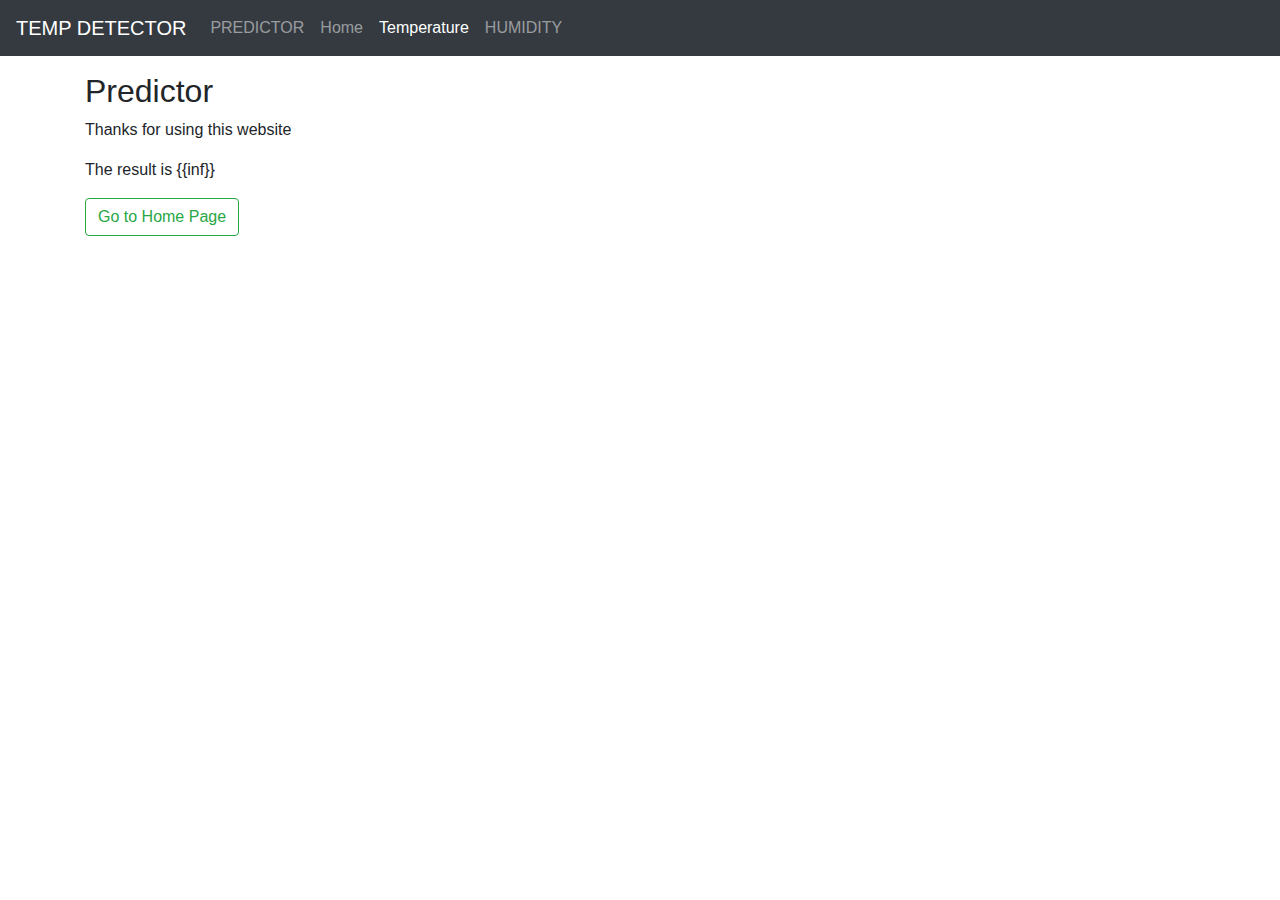
<file: web_server/show1.html>
<!doctype html>
<html lang="en">
  <head>
    <!-- Required meta tags -->
    <meta charset="utf-8">
    <meta name="viewport" content="width=device-width, initial-scale=1, shrink-to-fit=no">

    <!-- Bootstrap CSS -->
    <link rel="stylesheet" href="https://maxcdn.bootstrapcdn.com/bootstrap/4.0.0/css/bootstrap.min.css" integrity="sha384-Gn5384xqQ1aoWXA+058RXPxPg6fy4IWvTNh0E263XmFcJlSAwiGgFAW/dAiS6JXm" crossorigin="anonymous">

    <title>Predictor</title>
  </head>
  <body>
    <!-- <h1>Project</h1> -->
   
    </style>

    
    <nav class="navbar navbar-expand-lg navbar-dark bg-dark" style="background-color: #e3f2fd;">
      <a class="navbar-brand" href="/">TEMP DETECTOR</a>
      <button class="navbar-toggler" type="button" data-toggle="collapse" data-target="#navbarNav" aria-controls="navbarNav" aria-expanded="false" aria-label="Toggle navigation">
        <span class="navbar-toggler-icon"></span>
      </button>
      <div class="collapse navbar-collapse" id="navbarNav">
        <ul class="navbar-nav">
          <li class="nav-item">
            <a class="nav-link" href="/index">PREDICTOR <span class="sr-only">(current)</span></a>
          </li>
          <li class="nav-item">
            <a class="nav-link" href="/">Home</a>
          </li>
          <li class="nav-item active">
            <a class="nav-link" href="/temp">Temperature</a>
          </li>
          <li class="nav-item">
              <a class="nav-link" href="/humi">HUMIDITY</a>
            </li>
        </ul>
      </div>
    </nav>

    <div class='container'>
      <h2 class="mt-3">Predictor</h2>
      <p>Thanks for using this website</p>
      <p>The result is {{inf}}</p>
      <a href="/">
          <button class="btn btn-outline-success my-2 my-sm-0" type="submit">Go to Home Page</button>
     </a>
    </div>
    

    <!-- Optional JavaScript -->
    <!-- jQuery first, then Popper.js, then Bootstrap JS -->
    <script src="https://code.jquery.com/jquery-3.2.1.slim.min.js" integrity="sha384-KJ3o2DKtIkvYIK3UENzmM7KCkRr/rE9/Qpg6aAZGJwFDMVNA/GpGFF93hXpG5KkN" crossorigin="anonymous"></script>
    <script src="https://cdnjs.cloudflare.com/ajax/libs/popper.js/1.12.9/umd/popper.min.js" integrity="sha384-ApNbgh9B+Y1QKtv3Rn7W3mgPxhU9K/ScQsAP7hUibX39j7fakFPskvXusvfa0b4Q" crossorigin="anonymous"></script>
    <script src="https://maxcdn.bootstrapcdn.com/bootstrap/4.0.0/js/bootstrap.min.js" integrity="sha384-JZR6Spejh4U02d8jOt6vLEHfe/JQGiRRSQQxSfFWpi1MquVdAyjUar5+76PVCmYl" crossorigin="anonymous"></script>
  </body>
</html>
</file>
